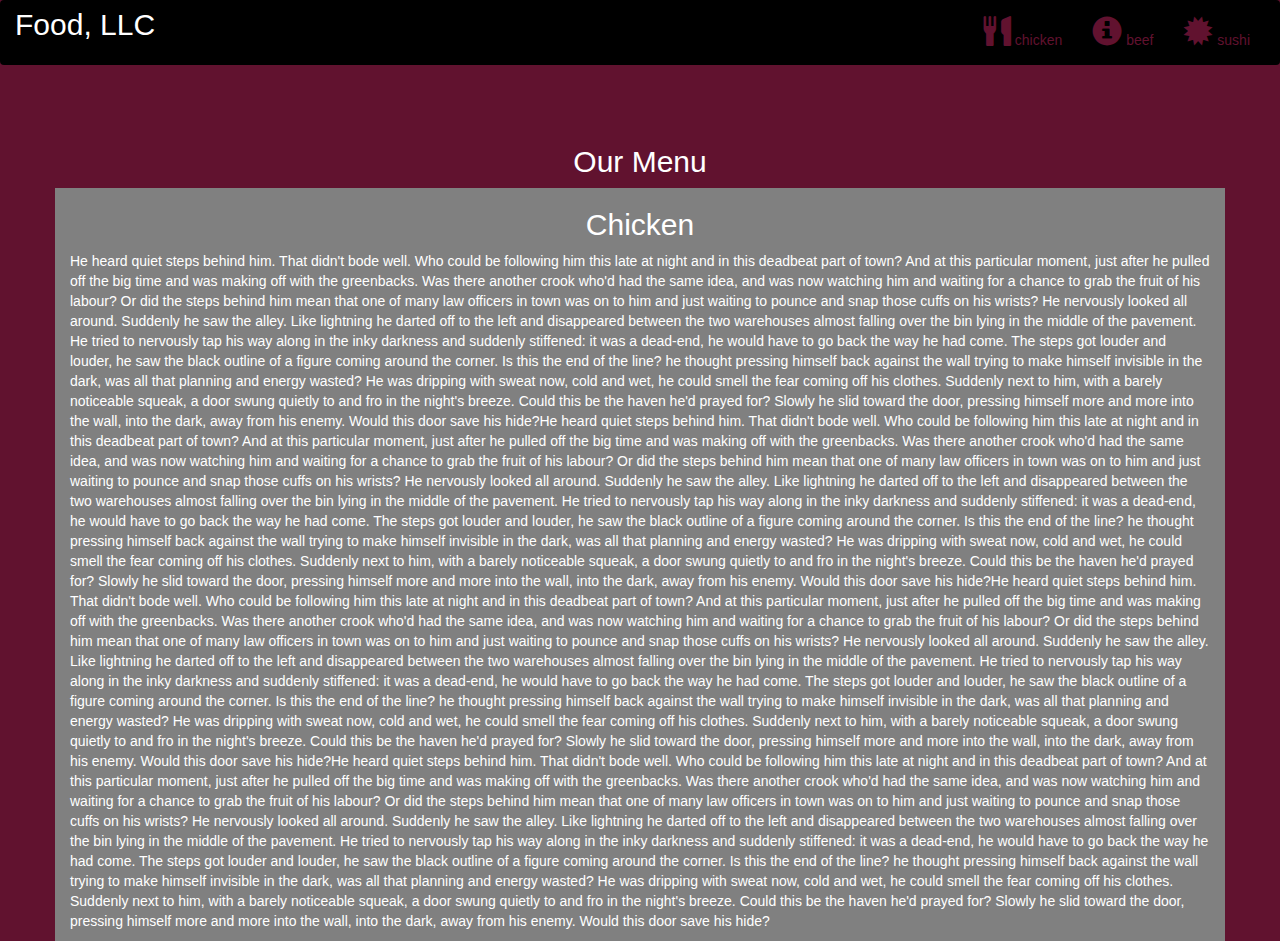
<file: Module3/index.html>
<!DOCTYPE html>
<html lang="en">
<head>
  <title>Bootstrap Example</title>
  <meta charset="utf-8">
  <meta name="viewport" content="width=device-width, initial-scale=1">
  <link rel="stylesheet" href="https://maxcdn.bootstrapcdn.com/bootstrap/3.4.1/css/bootstrap.min.css">
  <link rel="stylesheet" type="text/css" href="style.css">
  <script src="https://ajax.googleapis.com/ajax/libs/jquery/3.5.1/jquery.min.js"></script>
  <script src="https://maxcdn.bootstrapcdn.com/bootstrap/3.4.1/js/bootstrap.min.js"></script>
</head>
<body>

<nav class="navbar navbar-inverse">
  <div class="container-fluid">
    <div class="navbar-header">
      <button type="button" class="navbar-toggle" data-toggle="collapse" data-target="#myNavbar">
        <span class="icon-bar"></span>
        <span class="icon-bar"></span>
        <span class="icon-bar"></span>                        
      </button>
      <a class="navbar-brand" href="#" >Food, LLC</a>
    </div>
    <div class="collapse navbar-collapse" id="myNavbar">
    
      <ul class="nav navbar-nav navbar-right" >
        <li style>
        <a href="#" > 
        <span class="glyphicon glyphicon-cutlery"></span> chicken</a>
        </li>
        <li>
        <a href="#" >
        <span class="glyphicon glyphicon-info-sign"></span> beef</a>
        </li>
        <li>
        <a href="#">
        <span class="glyphicon glyphicon-certificate"></span> sushi</a>
        </li>
      </ul>
    </div>
  </div>
</nav>
<br>
<br>  
<h1><p class="text-center">Our Menu</p></h1>


<div id="main-content" class="container">
  <div id="home-tiles" class="row">
      <div class="col-md-12 col-sm-12 col-xs-12">
            
            <p id="chickstory">
          <h2>Chicken</h2>
              He heard quiet steps behind him. That didn't bode well. Who could be following him this late at night and in this deadbeat part of town? And at this particular moment, just after he pulled off the big time and was making off with the greenbacks. Was there another crook who'd had the same idea, and was now watching him and waiting for a chance to grab the fruit of his labour? Or did the steps behind him mean that one of many law officers in town was on to him and just waiting to pounce and snap those cuffs on his wrists? He nervously looked all around. Suddenly he saw the alley. Like lightning he darted off to the left and disappeared between the two warehouses almost falling over the bin lying in the middle of the pavement. He tried to nervously tap his way along in the inky darkness and suddenly stiffened: it was a dead-end, he would have to go back the way he had come. The steps got louder and louder, he saw the black outline of a figure coming around the corner. Is this the end of the line? he thought pressing himself back against the wall trying to make himself invisible in the dark, was all that planning and energy wasted? He was dripping with sweat now, cold and wet, he could smell the fear coming off his clothes. Suddenly next to him, with a barely noticeable squeak, a door swung quietly to and fro in the night's breeze. Could this be the haven he'd prayed for? Slowly he slid toward the door, pressing himself more and more into the wall, into the dark, away from his enemy. Would this door save his hide?He heard quiet steps behind him. That didn't bode well. Who could be following him this late at night and in this deadbeat part of town? And at this particular moment, just after he pulled off the big time and was making off with the greenbacks. Was there another crook who'd had the same idea, and was now watching him and waiting for a chance to grab the fruit of his labour? Or did the steps behind him mean that one of many law officers in town was on to him and just waiting to pounce and snap those cuffs on his wrists? He nervously looked all around. Suddenly he saw the alley. Like lightning he darted off to the left and disappeared between the two warehouses almost falling over the bin lying in the middle of the pavement. He tried to nervously tap his way along in the inky darkness and suddenly stiffened: it was a dead-end, he would have to go back the way he had come. The steps got louder and louder, he saw the black outline of a figure coming around the corner. Is this the end of the line? he thought pressing himself back against the wall trying to make himself invisible in the dark, was all that planning and energy wasted? He was dripping with sweat now, cold and wet, he could smell the fear coming off his clothes. Suddenly next to him, with a barely noticeable squeak, a door swung quietly to and fro in the night's breeze. Could this be the haven he'd prayed for? Slowly he slid toward the door, pressing himself more and more into the wall, into the dark, away from his enemy. Would this door save his hide?He heard quiet steps behind him. That didn't bode well. Who could be following him this late at night and in this deadbeat part of town? And at this particular moment, just after he pulled off the big time and was making off with the greenbacks. Was there another crook who'd had the same idea, and was now watching him and waiting for a chance to grab the fruit of his labour? Or did the steps behind him mean that one of many law officers in town was on to him and just waiting to pounce and snap those cuffs on his wrists? He nervously looked all around. Suddenly he saw the alley. Like lightning he darted off to the left and disappeared between the two warehouses almost falling over the bin lying in the middle of the pavement. He tried to nervously tap his way along in the inky darkness and suddenly stiffened: it was a dead-end, he would have to go back the way he had come. The steps got louder and louder, he saw the black outline of a figure coming around the corner. Is this the end of the line? he thought pressing himself back against the wall trying to make himself invisible in the dark, was all that planning and energy wasted? He was dripping with sweat now, cold and wet, he could smell the fear coming off his clothes. Suddenly next to him, with a barely noticeable squeak, a door swung quietly to and fro in the night's breeze. Could this be the haven he'd prayed for? Slowly he slid toward the door, pressing himself more and more into the wall, into the dark, away from his enemy. Would this door save his hide?He heard quiet steps behind him. That didn't bode well. Who could be following him this late at night and in this deadbeat part of town? And at this particular moment, just after he pulled off the big time and was making off with the greenbacks. Was there another crook who'd had the same idea, and was now watching him and waiting for a chance to grab the fruit of his labour? Or did the steps behind him mean that one of many law officers in town was on to him and just waiting to pounce and snap those cuffs on his wrists? He nervously looked all around. Suddenly he saw the alley. Like lightning he darted off to the left and disappeared between the two warehouses almost falling over the bin lying in the middle of the pavement. He tried to nervously tap his way along in the inky darkness and suddenly stiffened: it was a dead-end, he would have to go back the way he had come. The steps got louder and louder, he saw the black outline of a figure coming around the corner. Is this the end of the line? he thought pressing himself back against the wall trying to make himself invisible in the dark, was all that planning and energy wasted? He was dripping with sweat now, cold and wet, he could smell the fear coming off his clothes. Suddenly next to him, with a barely noticeable squeak, a door swung quietly to and fro in the night's breeze. Could this be the haven he'd prayed for? Slowly he slid toward the door, pressing himself more and more into the wall, into the dark, away from his enemy. Would this door save his hide?
            </p>
      </div>
    </div>
</div>

</body>
</html>
</file>
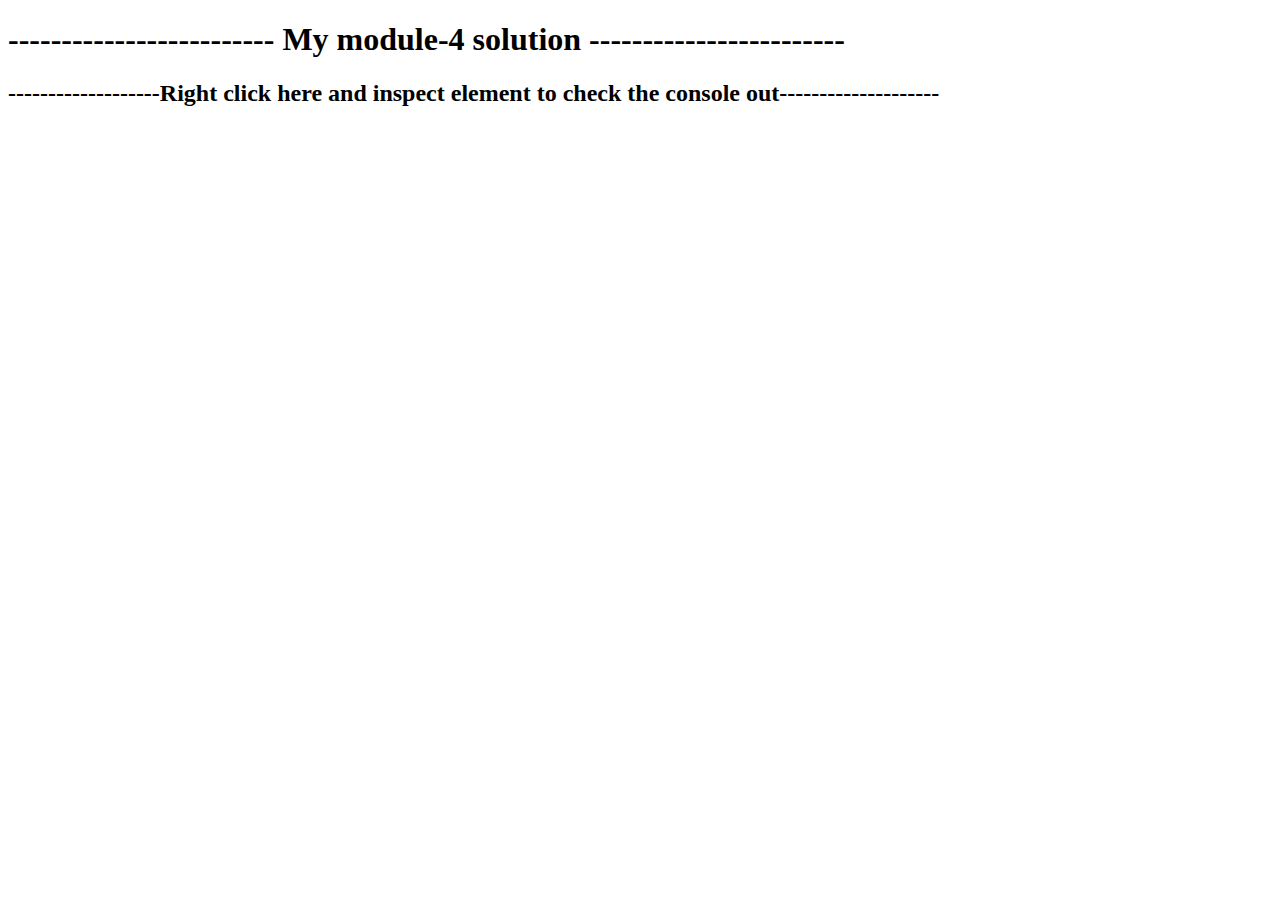
<file: Module4/index.html>
<!DOCTYPE html>
<html>
<head>
	<title></title>
</head>
<body>
	<h1>------------------------- My module-4 solution ------------------------</h1>
  <h2>-------------------Right click here and inspect element to check the console out--------------------</h2>
	<script src="script.js" ="text/javascript">
	
		</script>

</body>
</html>
</file>
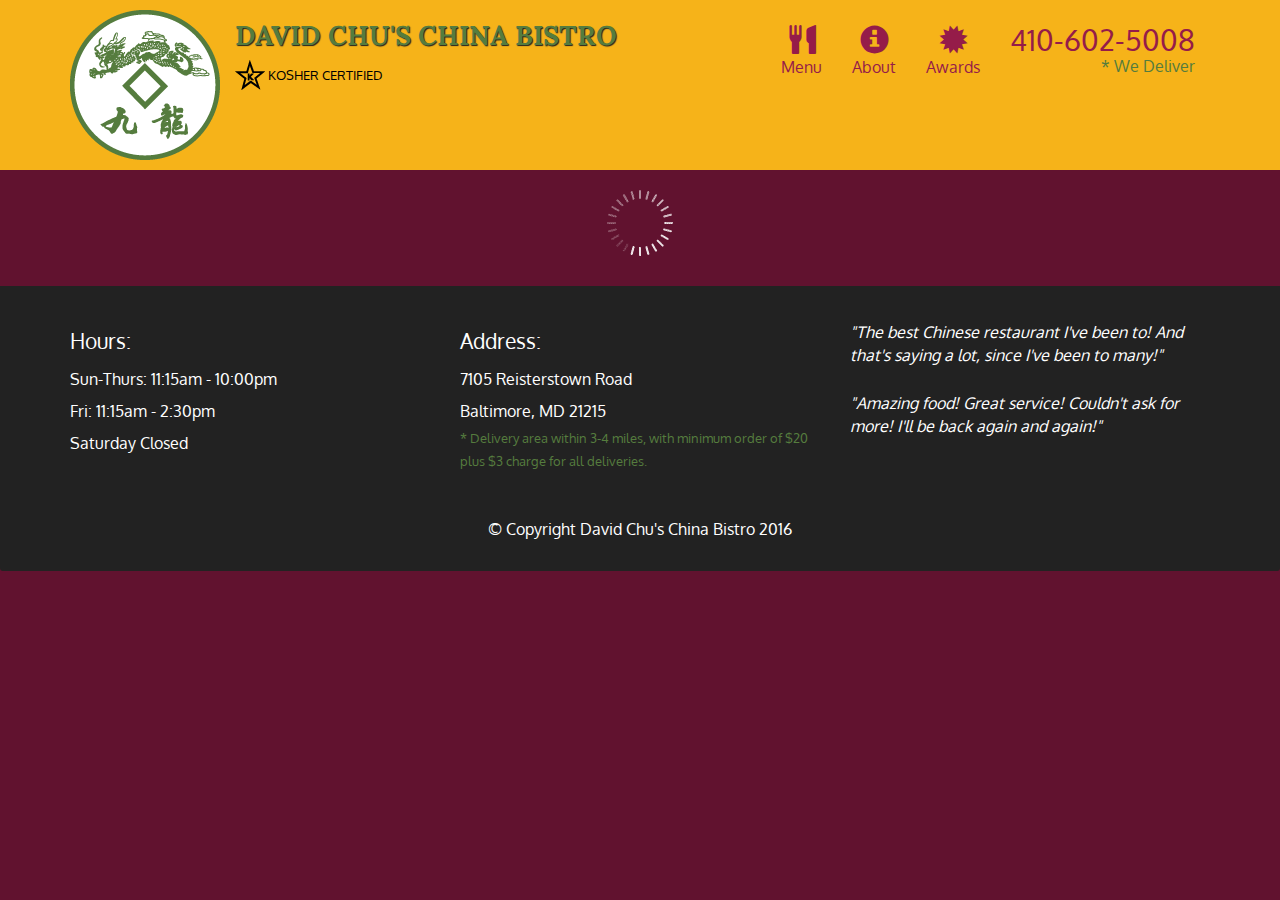
<file: Module5/index.html>
<!doctype html>
<html lang="en">
  <head>
    <meta charset="utf-8">
    <meta http-equiv="X-UA-Compatible" content="IE=edge">
    <meta name="viewport" content="width=device-width, initial-scale=1">
    <title>David Chu's China Bistro</title>
    <link rel="stylesheet" href="css/bootstrap.min.css">
    <link rel="stylesheet" href="css/styles.css">
    <link href='https://fonts.googleapis.com/css?family=Oxygen:400,300,700' rel='stylesheet' type='text/css'>
    <link href='https://fonts.googleapis.com/css?family=Lora' rel='stylesheet' type='text/css'>
  </head>
<body>
  <header>
    <nav id="header-nav" class="navbar navbar-default">
      <div class="container">
        <div class="navbar-header">
          <a href="index.html" class="pull-left visible-md visible-lg">
            <div id="logo-img" alt="Logo image"></div>
          </a>

          <div class="navbar-brand">
            <a href="index.html"><h1>David Chu's China Bistro</h1></a>
            <p>
              <img src="images/star-k-logo.png" alt="Kosher certification">
              <span>Kosher Certified</span>
            </p>
          </div>

          <button id="navbarToggle" type="button" class="navbar-toggle collapsed" data-toggle="collapse" data-target="#collapsable-nav" aria-expanded="false">
            <span class="sr-only">Toggle navigation</span>
            <span class="icon-bar"></span>
            <span class="icon-bar"></span>
            <span class="icon-bar"></span>
          </button>
        </div>
        
        <div id="collapsable-nav" class="collapse navbar-collapse">
           <ul id="nav-list" class="nav navbar-nav navbar-right">
            <li id="navHomeButton" class="visible-xs active">
              <a href="index.html">
                <span class="glyphicon glyphicon-home"></span> Home</a>
            </li>
            <li id="navMenuButton">
              <a href="#" onclick="$dc.loadMenuCategories();">
                <span class="glyphicon glyphicon-cutlery"></span><br class="hidden-xs"> Menu</a>
            </li>
            <li>
              <a href="#">
                <span class="glyphicon glyphicon-info-sign"></span><br class="hidden-xs"> About</a>
            </li>
            <li>
              <a href="#">
                <span class="glyphicon glyphicon-certificate"></span><br class="hidden-xs"> Awards</a>
            </li>
            <li id="phone" class="hidden-xs">
              <a href="tel:410-602-5008">
                <span>410-602-5008</span></a><div>* We Deliver</div>
            </li>
          </ul><!-- #nav-list -->
        </div><!-- .collapse .navbar-collapse -->
      </div><!-- .container -->
    </nav><!-- #header-nav -->
  </header>

  <div id="call-btn" class="visible-xs">
    <a class="btn" href="tel:410-602-5008">
    <span class="glyphicon glyphicon-earphone"></span>
    410-602-5008
    </a>
  </div>
  <div id="xs-deliver" class="text-center visible-xs">* We Deliver</div>

  <div id="main-content" class="container"></div>

  <footer class="panel-footer">
    <div class="container">
      <div class="row">
        <section id="hours" class="col-sm-4">
          <span>Hours:</span><br>
          Sun-Thurs: 11:15am - 10:00pm<br>
          Fri: 11:15am - 2:30pm<br>
          Saturday Closed
          <hr class="visible-xs">
        </section>
        <section id="address" class="col-sm-4">
          <span>Address:</span><br>
          7105 Reisterstown Road<br>
          Baltimore, MD 21215
          <p>* Delivery area within 3-4 miles, with minimum order of $20 plus $3 charge for all deliveries.</p>
          <hr class="visible-xs">
        </section>
        <section id="testimonials" class="col-sm-4">
          <p>"The best Chinese restaurant I've been to! And that's saying a lot, since I've been to many!"</p>
          <p>"Amazing food! Great service! Couldn't ask for more! I'll be back again and again!"</p>
        </section>
      </div>
      <div class="text-center">&copy; Copyright David Chu's China Bistro 2016</div>
    </div>
  </footer>

  <!-- jQuery (Bootstrap JS plugins depend on it) -->
  <script src="js/jquery-2.1.4.min.js"></script>
  <script src="js/bootstrap.min.js"></script>
  <script src="js/ajax-utils.js"></script>
  <script src="js/script.js"></script>
</body>
</html>
</file>
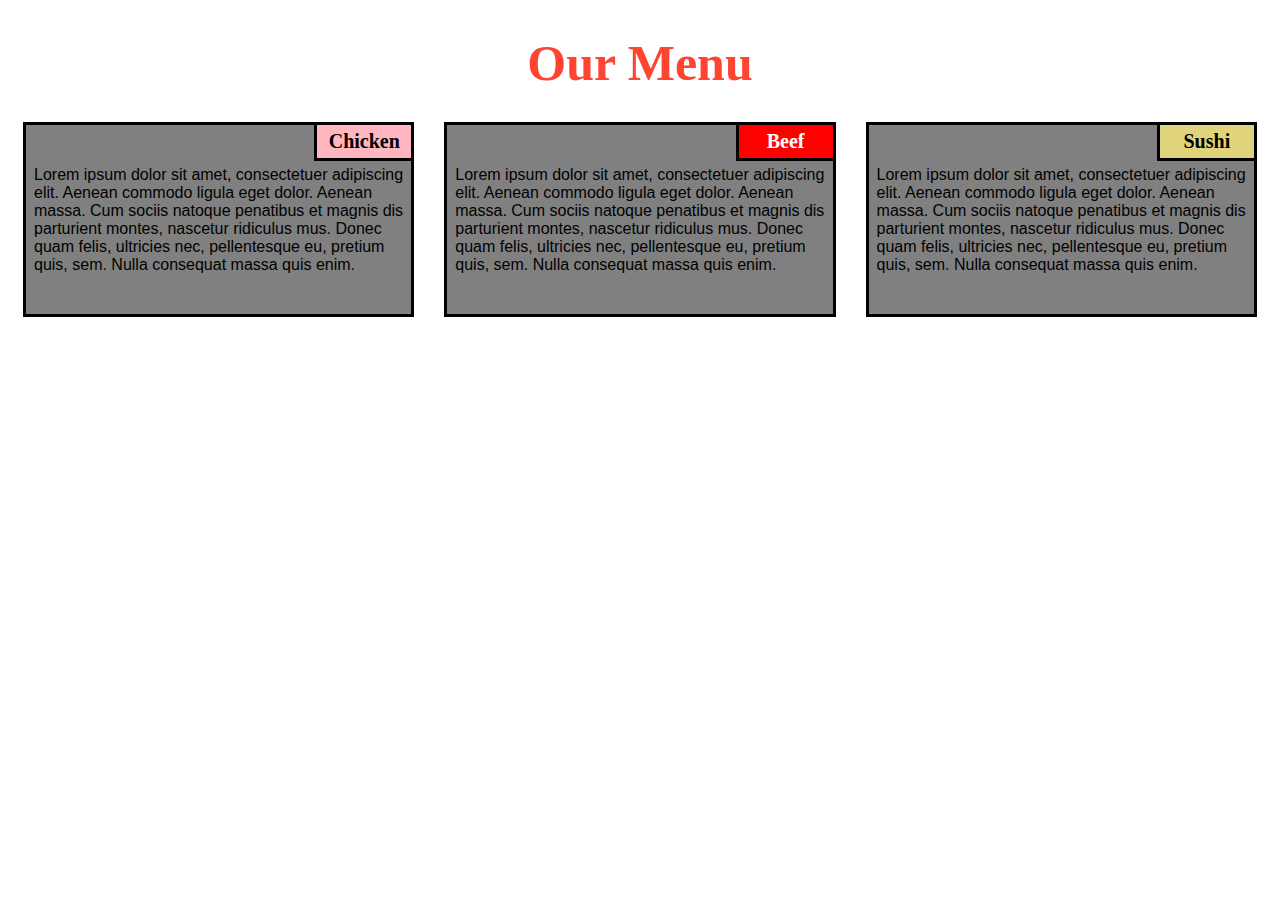
<file: Peer-graded Assignment Module 2 Coding Assignment/index.html>
<!DOCTYPE html>
<html>

<head>
    <meta charset="utf-8">
    <title>module2-solution</title>
</head>
<link rel="stylesheet" type="text/css" href="css/style.css">

<body>
    <h1>Our Menu</h1>
    <section class="column-lg-4 colmn-md-6 colmn-sm-12">
        <div>
            <p class="sub1">Chicken</p>
            <p class="content">
                Lorem ipsum dolor sit amet, consectetuer adipiscing elit. Aenean commodo ligula eget dolor. Aenean massa. Cum sociis natoque penatibus et magnis dis parturient montes, nascetur ridiculus mus. Donec quam felis, ultricies nec, pellentesque eu, pretium quis, sem. Nulla consequat massa quis enim.
            </p>
        </div>
    </section>
    <section class="column-lg-4 colmn-md-6 colmn-sm-12">
        <div>
            <p class="sub2">Beef</p>
            <p class="content">
                Lorem ipsum dolor sit amet, consectetuer adipiscing elit. Aenean commodo ligula eget dolor. Aenean massa. Cum sociis natoque penatibus et magnis dis parturient montes, nascetur ridiculus mus. Donec quam felis, ultricies nec, pellentesque eu, pretium quis, sem. Nulla consequat massa quis enim.
        </div>
    </section>
    <section class="column-lg-4 colmn-md-12 colmn-sm-12">
        <div>
            <p class="sub3">Sushi</p>
            <p class="content">
                Lorem ipsum dolor sit amet, consectetuer adipiscing elit. Aenean commodo ligula eget dolor. Aenean massa. Cum sociis natoque penatibus et magnis dis parturient montes, nascetur ridiculus mus. Donec quam felis, ultricies nec, pellentesque eu, pretium quis, sem. Nulla consequat massa quis enim.
            </p>
        </div>
</body>

</html>
</file>
<file: Module3/style.css>
*{
	margin: 0;
	padding: 0;
	
}
.navbar{

border: none;
background-color: black;
color: #61122F;
}
body{
	background-color: #61122F;
	color: white;
}
.glyphicon{
	font-size: 30px;
	color:#61122F; 
}

.center{
	width: 90%;
	background-color: grey;

}
.container
{
	background-color: grey;
}
.text-center{
	font-size: 30px;
}

h2{
	text-align: center;
}
#myNavbar ul li a {
	color: #61122F;
}
.navbar-brand{
font-size: 30px;	
}
</file>
<file: Module5/css/styles.css>
body {
  font-size: 16px;
  color: #fff;
  background-color: #61122f;
  font-family: 'Oxygen', sans-serif;
}

/** HEADER **/
#header-nav {
  background-color: #f6b319;
  border-radius: 0;
  border: 0;
}

#logo-img {
  background: url('../images/restaurant-logo_large.png') no-repeat;
  width: 150px;
  height: 150px;
  margin: 10px 15px 10px 0;
}

.navbar-brand {
  padding-top: 25px;
}
.navbar-brand h1 { /* Restaurant name */
  font-family: 'Lora', serif;
  color: #557c3e;
  font-size: 1.5em;
  text-transform: uppercase;
  font-weight: bold;
  text-shadow: 1px 1px 1px #222;
  margin-top: 0;
  margin-bottom: 0;
  line-height: .75;
}
.navbar-brand a:hover, .navbar-brand a:focus {
  text-decoration: none;
}
.navbar-brand p { /* Kosher cert */
  color: #000;
  text-transform: uppercase;
  font-size: .7em;
  margin-top: 15px;
}
.navbar-brand p span { /* Star-K */
  vertical-align: middle;
}

#nav-list {
  margin-top: 10px;
}
#nav-list a {
  color: #951C49;
  text-align: center;
}
#nav-list a:hover {
  background: #E7E7E7;
}
#nav-list a span {
  font-size: 1.8em;
}

#phone {
  margin-top: 5px;
}
#phone a { /* Phone number */
  text-align: right;
  padding-bottom: 0;
}
#phone div { /* We Deliver */
  color: #557c3e;
  text-align: right;
  padding-right: 15px;
}

.navbar-header button.navbar-toggle, .navbar-header .icon-bar {
  border: 1px solid #61122f;
}
.navbar-header button.navbar-toggle {
  clear: both;
  margin-top: -30px;
}
/* END HEADER */

/* FOOTER */
.panel-footer {
  margin-top: 30px;
  padding-top: 35px;
  padding-bottom: 30px;
  background-color: #222;
  border-top: 0;
}
.panel-footer div.row {
  margin-bottom: 35px;
}
#hours, #address {
  line-height: 2;
}
#hours > span, #address > span {
  font-size: 1.3em;
}
#address p {
  color: #557c3e;
  font-size: .8em;
  line-height: 1.8;
}
#testimonials {
  font-style: italic;
}
#testimonials p:nth-child(2) {
  margin-top: 25px;
}
/* END FOOTER */



/* HOME PAGE */
.container .jumbotron {
  box-shadow: 0 0 50px #3F0C1F;
  border: 2px solid #3F0C1F;
}

#menu-tile, #specials-tile, #map-tile {
  height: 250px;
  width: 100%;
  margin-bottom: 15px;
  position: relative;
  border: 2px solid #3F0C1F;
  overflow: hidden;
}
#menu-tile:hover, #specials-tile:hover, #map-tile:hover {
  box-shadow: 0 1px 5px 1px #cccccc;
}
#menu-tile {
  background: url('../images/menu-tile.jpg') no-repeat;
  background-position: center;
}
#specials-tile {
  background: url('../images/specials-tile.jpg') no-repeat;
  background-position: center;
}
#menu-tile span, #specials-tile span, #map-tile span {
  position: absolute;
  bottom: 0;
  right: 0;
  width: 100%;
  text-align: center;
  font-size: 1.6em;
  text-transform: uppercase;
  background-color: #000;
  color: #fff;
  opacity: .8;
}
/* END HOME PAGE */

/* MENU CATEGORIES PAGE */
.category-tile { 
  position: relative;
  border: 2px solid #3F0C1F;
  overflow: hidden;
  width: 200px;
  height: 200px;
  margin: 0 auto 15px;
}
.category-tile span {
  position: absolute;
  bottom: 0;
  right: 0;
  width: 100%;
  text-align: center;
  font-size: 1.2em;
  text-transform: uppercase;
  background-color: #000;
  color: #fff;
  opacity: .8;
}
.category-tile:hover {
  box-shadow: 0 1px 5px 1px #cccccc;
}

#menu-categories-title + div {
  margin-bottom: 50px;
}
/* END MENU CATEGORIES PAGE */

/* SINGLE CATEGORY PAGE */
.menu-item-tile {
  margin-bottom: 25px;
}
.menu-item-tile hr {
  width: 80%;
}
.menu-item-tile .menu-item-price {
  font-size: 1.1em;
  text-align: right;
  margin-top: -15px;
  margin-right: -15px;
}
.menu-item-tile .menu-item-price span {
  font-size: .6em;
}
.menu-item-photo {
  position: relative;
  border: 2px solid #3F0C1F; 
  overflow: hidden;
  padding: 0;
  margin-right: -15px;
  margin-left: auto;
  margin-bottom: 20px;
  max-width: 250px;
}
.menu-item-photo div {
  position: absolute;
  bottom: 0;
  right: 0;
  width: 80px;
  background-color: #557c3e;
  text-align: center;
}
.menu-item-description {
  padding-right: 30px;
}
h3.menu-item-title {
  margin: 0 0 10px;
}
.menu-item-details {
  font-size: .9em;
  font-style: italic;
}
/* END SINGLE CATEGORY PAGE */


/********** Large devices only **********/
@media (min-width: 1200px) {
  .container .jumbotron {
    background: url('../images/jumbotron_1200.jpg') no-repeat;
    height: 675px;
  }
}

/********** Medium devices only **********/
@media (min-width: 992px) and (max-width: 1199px) {
  /* Header */
  #logo-img {
    background: url('../images/restaurant-logo_medium.png') no-repeat;
    width: 100px;
    height: 100px;
    margin: 5px 5px 5px 0;
  }
  /* End Header */

  /* Home Page */
  .container .jumbotron {
    background: url('../images/jumbotron_992.jpg') no-repeat;
    height: 558px;
  }
  /* End Home Page */
}

/********** Small devices only **********/
@media (min-width: 768px) and (max-width: 991px) {
  /* Home Page */
  .container .jumbotron {
    background: url('../images/jumbotron_768.jpg') no-repeat;
    height: 432px;
  }
  /* End Home Page */
}

/********** Extra small devices only **********/
@media (max-width: 767px) {
  /* Header */
  .navbar-brand {
    padding-top: 10px;
    height: 80px;
  }
  .navbar-brand h1 { /* Restaurant name */
    padding-top: 10px;
    font-size: 5vw; /* 1vw = 1% of viewport width */
  }
  .navbar-brand p { /* Kosher cert */
    font-size: .6em;
    margin-top: 12px;
  }
  .navbar-brand p img { /* Star-K */
    height: 20px;
  }

  #collapsable-nav a { /* Collapsed nav menu text */
    font-size: 1.2em;
  }
  #collapsable-nav a span { /* Collapsed nav menu glyph */
    font-size: 1em;
    margin-right: 5px;
  }

  #call-btn > a {
    font-size: 1.5em;
    display: block;
    margin: 0 20px;
    padding: 10px;
    border: 2px solid #fff;
    background-color: #f6b319;
    color: #951c49;
  }
  #xs-deliver {
    margin-top: 5px;
    font-size: .7em;
    letter-spacing: .1em;
    text-transform: uppercase;
  }
  /* End Header */

  /* Footer */
  .panel-footer section {
    margin-bottom: 30px;
    text-align: center;
  }
  .panel-footer section:nth-child(3) {
    margin-bottom: 0; /* margin already exists on the whole row */
  }
  .panel-footer section hr {
    width: 50%;
  }
  /* End Footer */

  /* Home Page */
  .container .jumbotron {
    margin-top: 30px;
    padding: 0;
  }
  #menu-tile, #specials-tile {
    width: 360px;
    margin: 0 auto 15px;
  }

  .menu-item-photo {
    margin-right: auto;
  }
  .menu-item-tile .menu-item-price {
    text-align: center;
  }
  .menu-item-description {
    text-align: center;;
  }
}


/********** Super extra small devices Only :-) (e.g., iPhone 4) **********/
@media (max-width: 479px) {
  /* Header */
  .navbar-brand h1 { /* Restaurant name */
    padding-top: 5px;
    font-size: 6vw;
  }
  /* End Header */
  
  /* Home page */
  #menu-tile, #specials-tile {
    width: 280px;
    margin: 0 auto 15px;
  }

  .col-xxs-12 {
    position: relative;
    min-height: 1px;
    padding-right: 15px;
    padding-left: 15px;
    float: left;
    width: 100%;
  }
}
</file>
<file: Peer-graded Assignment Module 2 Coding Assignment/css/style.css>
/*basic style*/
    * {
        box-sizing: border-box;
    }

    body {
        background-color: white;
    }

    h1 {
       margin-bottom: 15px;
    text-align: center;
    color: #ff4532;
    font-size: 50px;
    }

    section {
        position: relative;
        padding: 15px;
        width: 90%;
    }

    p {
        position: relative;
        clear: right;
    }

    div {
        position: relative;
        background-color: gray;
        border: 3.5px solid black;
        width: 100%;
        margin-left: auto;
        margin-right: auto;
        margin-bottom: auto;
    }

    .sub1 {
        float: right;
        width: 100px;
        padding: 5px;
        margin: -3px -3px 0px;
        border: 3.5px solid black;
        text-align: center;
        font-size: 125%;
        font-weight: bold;
        background-color: #FFB6C1;

    }

    .sub2 {
        float: right;
        color: white;
        width: 100px;
        padding: 5px;
        margin: -3px -3px 0px;
        border: 3.5px solid black;
        text-align: center;
        font-size: 125%;
        font-weight: bold;
        background-color: #FF0000;

    }

    .sub3 {
        color: black;
        float: right;
        width: 100px;
        padding: 5px;
         margin: -3px -3px 0px;
        border: 3.5px solid black;
        text-align: center;
        font-size: 125%;
        font-weight: bold;
        background-color: rgb(223, 212, 121);

    }

    .content {
        padding: 5px;
        border: none;
        background-color: gray;
        font-family: Helvetica;
        color: black;
        margin: 3px ;
        height: 150px;
        overflow: auto;
    }

    .row {
        width: 90%;
    }

    /*desktop version*/
    @media (min-width: 992px) {
        .column-lg-4 {
            float: left;
            width: 33.33%;
        }
    }

    /*tablet version*/
    @media (min-width: 768px) and (max-width: 991px) {
        .colmn-md-6 {
            float: left;
            width: 50%;
            margin-left: auto;
            margin-right: auto;
        }

        .colmn-md-12 {
            float: left;
            width: 100%;
            margin-left: auto;
            margin-right: auto;
        }
    }

    /*mobile version*/
    @media (max-width: 767px) {
        .colmn-sm-12 {
            float: left;
            width: 100%;
        }
    }
</file>
